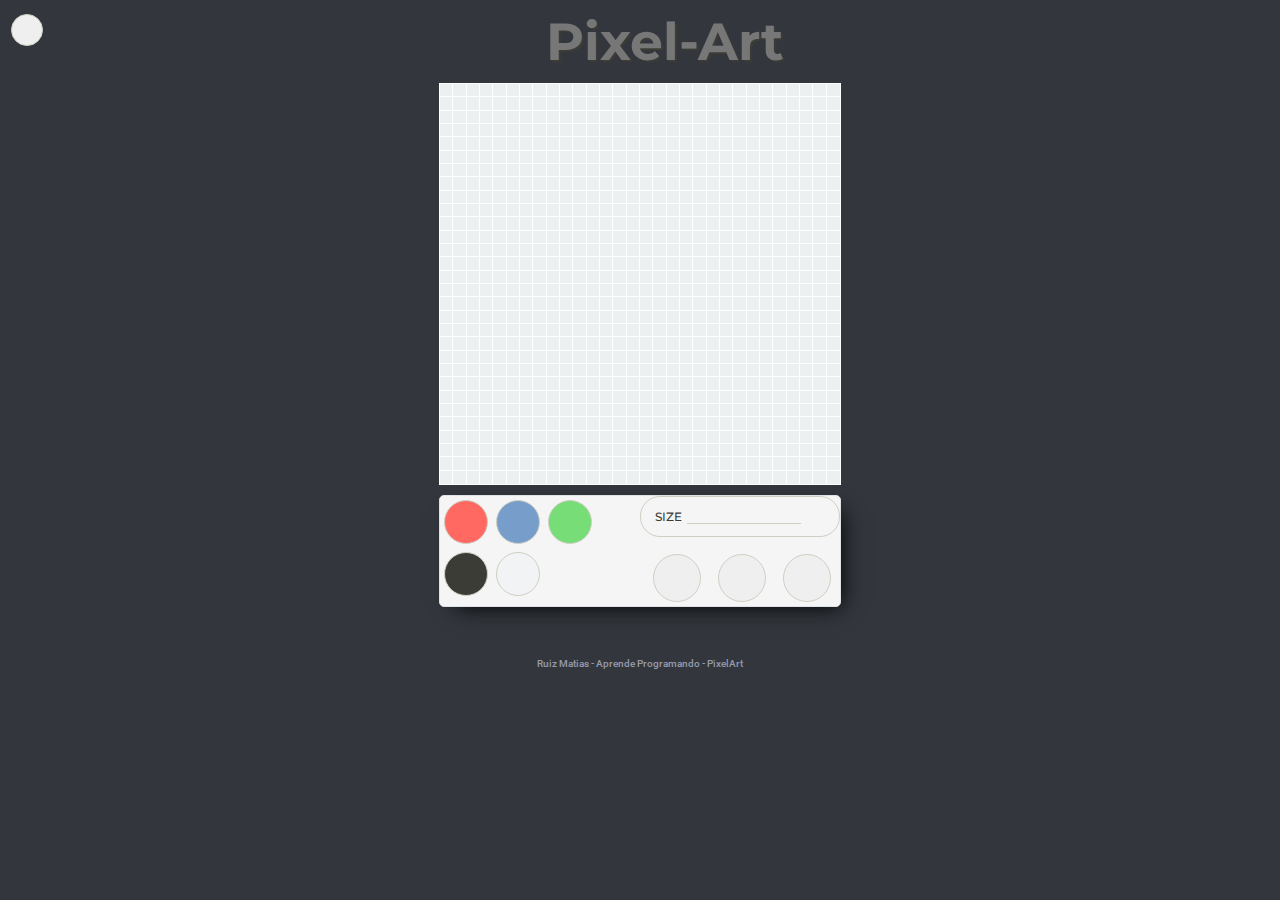
<file: indexpa.html>
<!DOCTYPE html>

<html lang="es">

	<head>

		<meta charset="utf-8">

		<link rel="icon" " href="images/ios7-circle-filled.png">

		<link rel="stylesheet" type="text/css" href="https://code.ionicframework.com/ionicons/2.0.1/css/ionicons.min.css">

		<title>PixelArt</title>


	<!-- CSS Link -->

		<link rel="stylesheet" type="text/css" href="css/stylespa.css">

		<link href="https://fonts.googleapis.com/css?family=Roboto" rel="stylesheet">

		<link href="https://fonts.googleapis.com/css?family=Montserrat" rel="stylesheet">


	<!-- JS Link -->

		<script src= "https://code.jquery.com/jquery-3.1.0.min.js"></script>

		<script src="js/html2canvas.js"></script>

		<script src="js/functions.js"></script>
		<script type="text/javascript">
			$(document).ready(function () {
				$('#killDraw').hide();
			});
		</script>

	</head>

	<body>
		<a href="index.html" >
			<button class="btn" id="backButt" href="index.html">
				<span class="ion-ios-undo"></span>
			</button>
		</a>

		<h1>Pixel-Art</h1>

		<div id="container" >

		</div>


		<div id="actions">
			

			<div class="buttonActions">

				<div id="colorPick">
					
					<div class="#FF6961" class="col">
							
					</div>
						
					<div class="#779ECB" class="col">
							
					</div>
						
					<div class="#77DD77" class="col">
							
					</div>

					<div class="#3B3C36" class="col">
							
					</div>

					<div class="#F2F3F4" class="col">
					
					</div>	

				</div>	

			</div>

			

			<div class="buttonActions">

					<div class="grid">
						<p class="auxFloat">Size</p>
						<input name="reSize" id="reSize" type="text" name="" ">
						<button id="arrowTog">
							<span class="ion-ios-arrow-right"></span>
						</button>
					</div>

					<div class="secpart">
						<!-- Reset Button -->

						<button id="reset" class="btn">
								<span class="ion-ios-refresh"></span>
						</button>

						<!-- Show/Hide Grid -->

							<button id="toggleBorder" class="btn">
								<span class="ion-ios-eye"></span>
							</button>

						<!-- Grab It -->

							<button id="grabIt" class="btn">
								<span class="ion-android-done"></span>
							</button>


					</div>
			</div>

		</div>

		<button id="killDraw" class="btn" > 
			<span class="ion-close-round"></span>
		</button>	

		<footer>Ruiz Matias - Aprende Programando - PixelArt</footer>

	</body>

</html>
</file>
<file: css/stylespa.css>
/*Body*/

body
{
    background-size: cover;
    background-color: #33373d;
    background
    height: 100%;
    width: 100%;
    color: #2D3339;
    font-size: 13px;
    font-weight: 500;
    padding-top: 0;
    text-align: center;
    position: relative;
    background-size: 300% auto;
    background-position: 80% 92%; 
    background-attachment: fixed;
    margin: 0px;
    
}

h1
{
	font-family: 'Montserrat', sans-serif;
	color: #777;
	font-size: 4em;
	text-shadow: 2px 2px 0px rgba(59, 60, 54, 1);
	margin: 10px auto;
}

footer
{
	font-family: 'Roboto', sans-serif;
	color: #979AAA;
	font-size: 10px;
	padding-top: 4%;
	padding-bottom: 2%;
	margin:auto;
	display: block;
}

/*Container*/

#container
{
	margin: auto;
	background-color: #fff;
	width: 400px;
	height: 400px;
	box-shadow: 10px 10px 5px -6px rgba(0,0,0,0.11);
	border-radius: 5px;
	border: 1px solid #DFE3E6;
	box-shadow: inset 6px 6px 9px -9px rgba(97,96,97,0.91);
}

#actions
{
	width: 400px;
	height: 110px;
	margin:auto;
	margin-top: 10px;
	background-color: #F5F5F5;
	box-shadow: 8px 8px 22px -8px rgba(0,0,0,1);
	border: 1px solid #DFE3E6;
	border-radius: 5px;
	outline: 

}

div.colorPick
{
	float: left;
	width: 50%;
	height: 100%;
	float: left;
}

div.buttonActions
{
	width: 200px;
	height: 100px;
	float: left;
}

.secpart
{
	width: 198px;
	height: 54px;
	float: right;
	/*border: 1px solid #CFCFC4;
	border-radius: 30px;*/
	margin-top: 3px;
}

	/*Grillas*/


.grid
{	
	border: 0.5px solid #CFCFC4;
    border-radius: 20px;
    overflow: auto;
    padding: 0 14px;
    margin-bottom: 10px;
    background-color: #F5F5F5;
}

.grid p {
    font-size: 12px;
    text-transform: uppercase;
    font-family: 'Montserrat', sans-serif;
	color: #3B3C36;
    float: left;
}

.grid input {
    float: left;
    width: 110px;
    height: 20px;
    border: 0;
    border-bottom: 1px solid #CFCFC4;
    margin-left: 5px;
    margin-top: 4px;
    background-color: #F5F5F5;
}

.grid .btn {
    border: 0;
    width: 16px;
    height: 16px;
    font-size: 24px;
    float: right;
    border: none;
    background-color: #F5F5F5;
}

.grilla .btn:hover {
    background: #ffffff;
    color: #3498db;
}


.btn {
    font-size: 30px;
    color: #2c3e50;
    border: 0.5px solid #CFCFC4;
    width: 48px;
    height: 48px;
    border-radius: 48px;
    float: left;
    margin: 0 6px;
    cursor: pointer;
    margin-top: 4px;
    margin-left: 11px;
}

.btn:hover {
    background: #979AAA;
    color: #ffffff;
    border-color: #3498db;
}

#arrowTog
{
	border: none;
	background-color: none;
	margin-top: 8px;
	background: #F5F5F5;
}

.ion-ios-arrow-right
{
	background-size: 100px;
}



/*Color Picker*/


#colorPick
{	
	height: 100px;
	width: 200px;
	float: left;
}

#colorPick>div {
    width: 42px;
	height: 42px;
	display: inline;
	margin: 2% 2%;
    float: left;
    border: 1px solid #CFCFC4;
    border-radius: 100%;
    cursor: pointer;
}

#colorPick>div.select {
    border: 1px solid #000000;
}


.celda
{
	outline: 0.5px solid grey;
	float: left;
	cursor: pointer;
}

#container .celda {
    float: left;
    background: #ecf0f1;
    outline: 1px solid #fff;
    cursor: pointer;
}

#container .celda.no-border {
    outline: none;
}

#killDraw
{
	display: block;
	margin:auto;
	margin-left: 22%;
    margin-top: 3%;

}

canvas
{
	box-shadow: 10px 10px 5px -6px rgba(0,0,0,0.11);
	border-radius: 5px;
	border: 1px solid #DFE3E6;
	box-shadow: inset 6px 6px 9px -9px rgba(97,96,97,0.91);
	margin-left: 1%;
}


#backButt
{
	width: 32px;
    height: 32px;	
}
</file>
